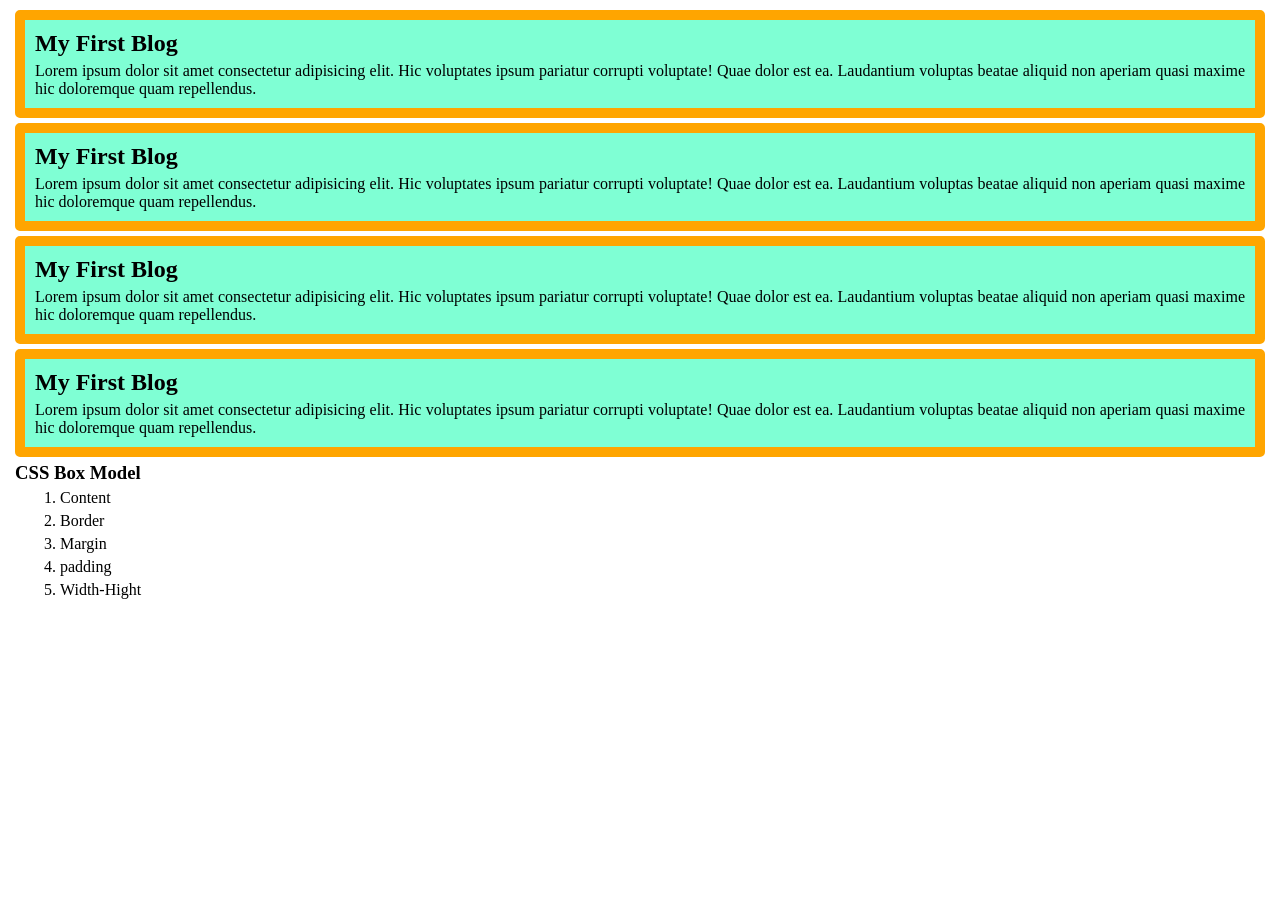
<file: index.html>
<!DOCTYPE html>
<html lang="en">
<head>
    <meta charset="UTF-8">
    <meta name="viewport" content="width=device-width, initial-scale=1.0">
    <title>My Developer Blogs</title>
    <style>
        *{
            margin: 5px;
            /* margin-top: 5px; */
            /* margin-bottom: 10%; */
            /* margin-left: 5cqmax; */
            /* margin-inline: 5px; */
        }
        .blog{
            background-color: aquamarine;
            border: 10px solid orange;
            border-radius: 5px;
            /* border-bottom: 20px; */
            /* border-top: 10px; */
            /* margin: 10px 20px; -->TB RL*/
            /* margin: 10px 20px 25px;--> T RL B */
            /* margin: 10px 20px 25px 50px --T R B L; */
            text-align: justify;
            padding: 5px;
            width: fit-content;
            height: fit-content;
        }
    </style>
</head>
<body>
    <div class="blog">
        <h2>My First Blog</h2>
        <p>Lorem ipsum dolor sit amet consectetur adipisicing elit. Hic voluptates ipsum pariatur corrupti voluptate! Quae dolor est ea. Laudantium voluptas beatae aliquid non aperiam quasi maxime hic doloremque quam repellendus.</p>
    </div>
    <div class="blog" >
        <h2>My First Blog</h2>
        <p>Lorem ipsum dolor sit amet consectetur adipisicing elit. Hic voluptates ipsum pariatur corrupti voluptate! Quae dolor est ea. Laudantium voluptas beatae aliquid non aperiam quasi maxime hic doloremque quam repellendus.</p>
    </div>
    <div class="blog">
        <h2>My First Blog</h2>
        <p>Lorem ipsum dolor sit amet consectetur adipisicing elit. Hic voluptates ipsum pariatur corrupti voluptate! Quae dolor est ea. Laudantium voluptas beatae aliquid non aperiam quasi maxime hic doloremque quam repellendus.</p>
    </div>
    <div class="blog" >
        <h2>My First Blog</h2>
        <p>Lorem ipsum dolor sit amet consectetur adipisicing elit. Hic voluptates ipsum pariatur corrupti voluptate! Quae dolor est ea. Laudantium voluptas beatae aliquid non aperiam quasi maxime hic doloremque quam repellendus.</p>
    </div>
    <h3>CSS Box Model</h3>
    <ol>
        <li>Content</li>
        <li>Border</li>
        <li>Margin</li>
        <li>padding</li>
        <li>Width-Hight</li>
    </ol>
</body>
</html>
</file>
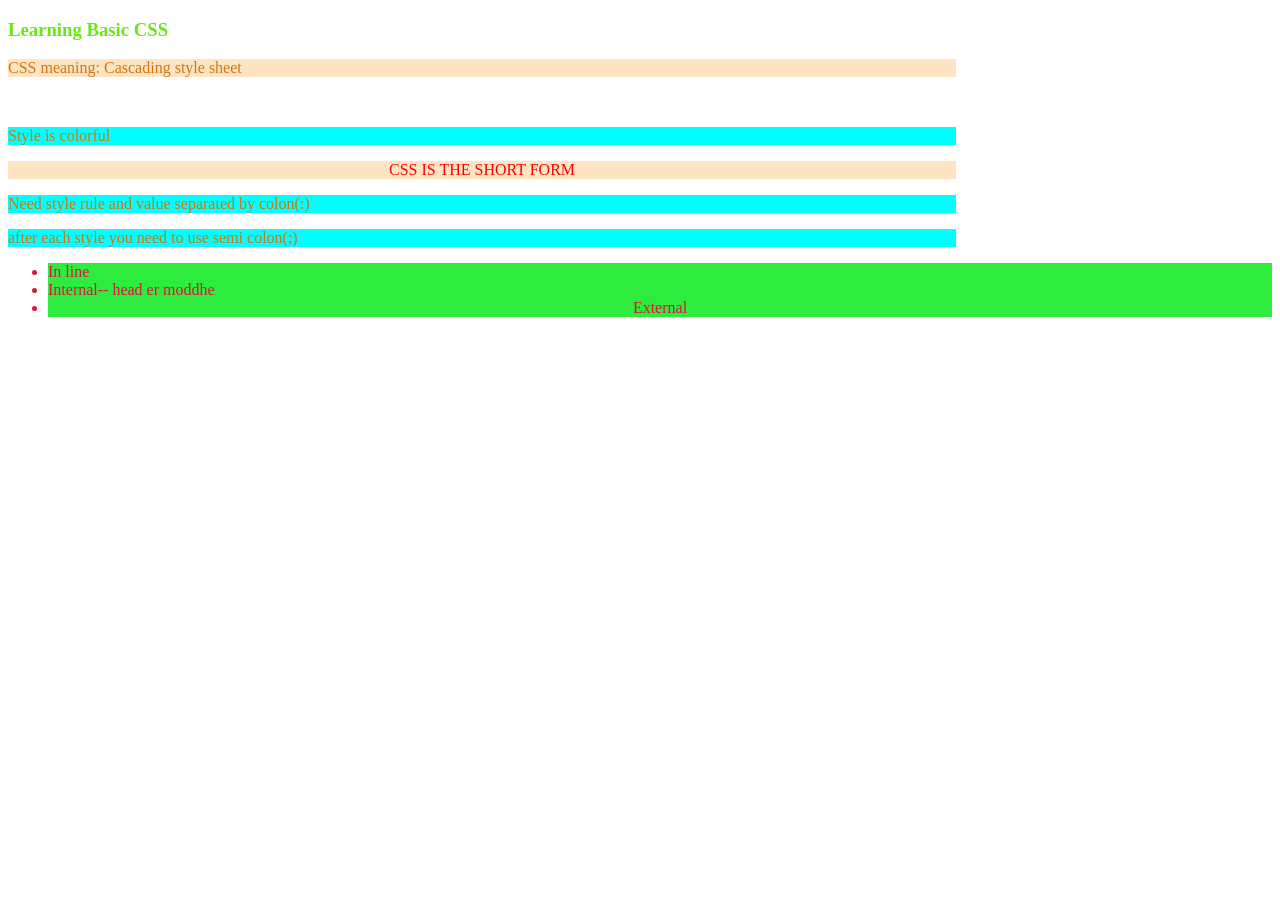
<file: Color.html>
<!DOCTYPE html>
<html lang="en">
<head>
    <meta charset="UTF-8">
    <meta name="viewport" content="width=device-width, initial-scale=1.0">
    <title>Explore Basic CSS</title>
    <style>
        #MAMU{
            color: red;
            text-align: center;
            background-color: bisque;
            text-transform: uppercase;
        }
        p{
            color: hwb(32 5% 18%);
            size-adjust: 75%;
            width: 75%;
        background-color: rgb(0, 255, 255);
        }
        li{
            background-color: #0ae91dd9;
            color: crimson;
        }
        .player{
            text-align:center;
        }
    </style>
</head>
<body>
    <h3 style="color: rgb(106, 231, 22);">Learning Basic CSS</h3>
    <P style="background-color: bisque;">CSS meaning: Cascading style sheet</p>
<br>
    
    <p>Style is colorful</p>
    <p id="MAMU">CSS is the short form</p>
    <p>Need style rule and value separated by colon(:) </p>
    <p>after each style you need to use semi colon(;)</p>
    <ul>
        <li>In line</li>
        <li>Internal-- head er moddhe</li>
        <li class="player">External</li>
    </ul>
</body>
</html>
</file>
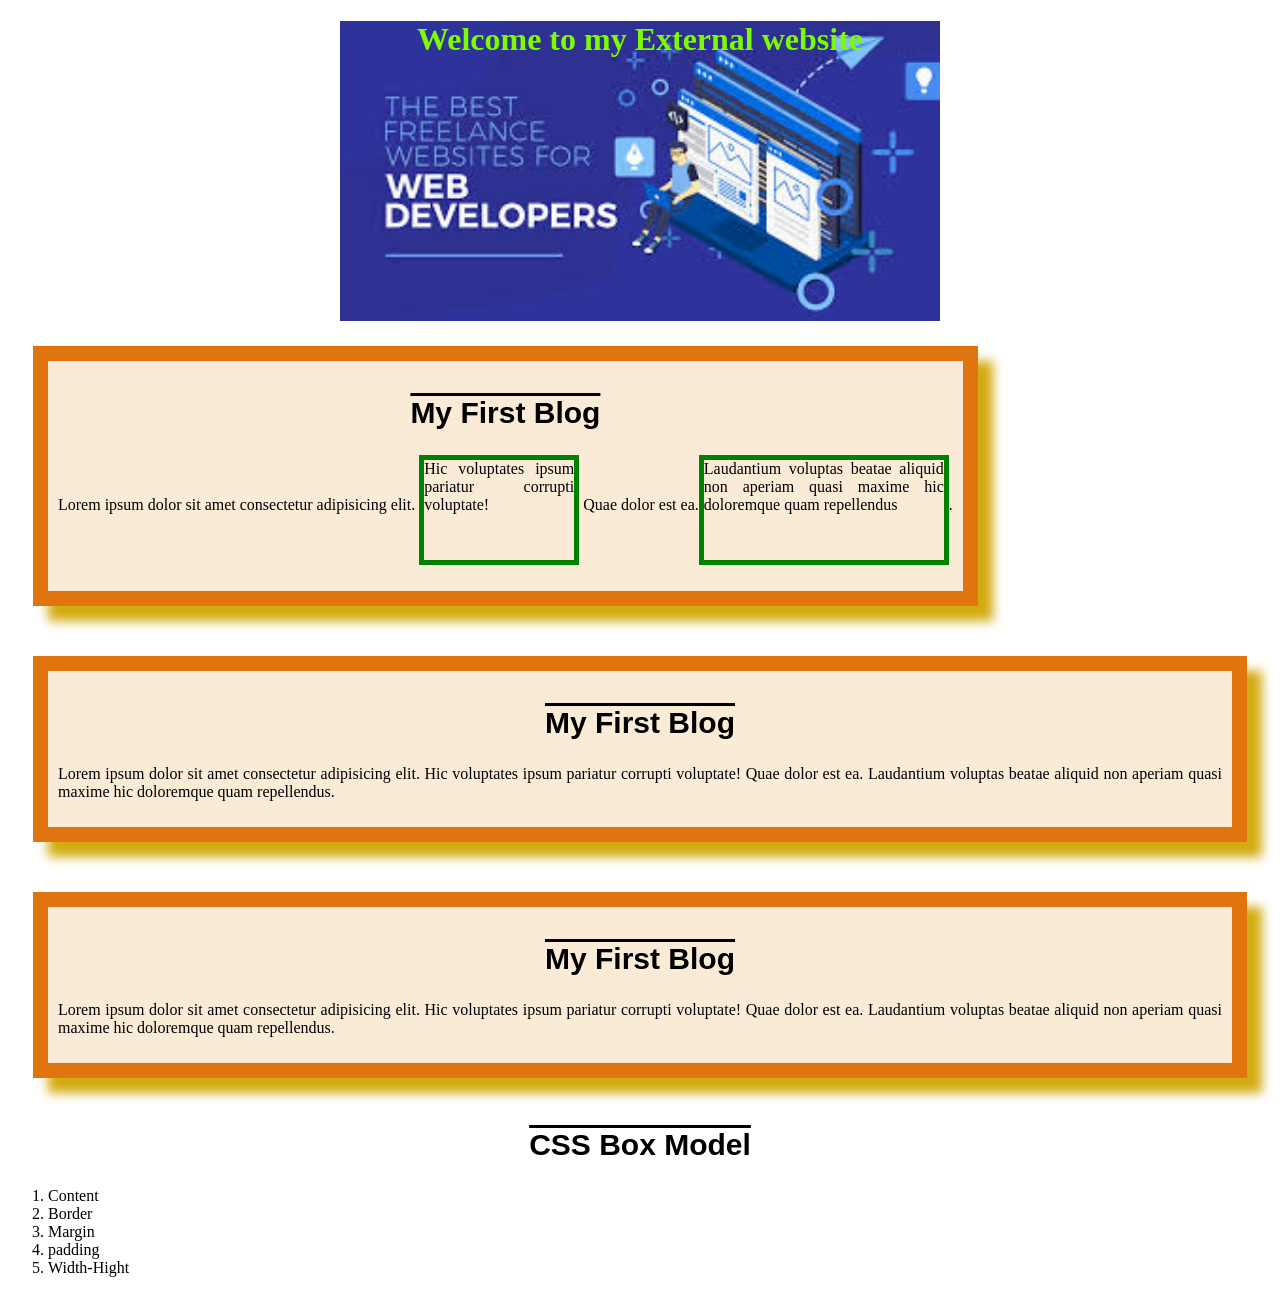
<file: external.html>
<!DOCTYPE html>
<html lang="en">
<head>
    <meta charset="UTF-8">
    <meta name="viewport" content="width=device-width, initial-scale=1.0">
    <title>External CSS</title>
    <link rel="stylesheet" href="style/blog.css".css">
</head>
<body>
    <header class="header">      <h1>Welcome to my External website</h1>
    </header>
    <div class="blog">
        <h2>My First Blog</h2>
        <p>Lorem ipsum dolor sit amet consectetur adipisicing elit. <span class="block">Hic voluptates ipsum pariatur corrupti voluptate!</span> Quae dolor est ea.<span class="an">Laudantium voluptas beatae aliquid non aperiam quasi maxime hic doloremque quam repellendus</span>.</p>
    </div>
    <div class=" second blog" >
        <h2>My First Blog</h2>
        <p>Lorem ipsum dolor sit amet consectetur adipisicing elit. Hic voluptates ipsum pariatur corrupti voluptate! Quae dolor est ea. Laudantium voluptas beatae aliquid non aperiam quasi maxime hic doloremque quam repellendus.</p>
    </div>
    <div class="blog">
        <h2>My First Blog</h2>
        <p>Lorem ipsum dolor sit amet consectetur adipisicing elit. Hic voluptates ipsum pariatur corrupti voluptate! Quae dolor est ea. Laudantium voluptas beatae aliquid non aperiam quasi maxime hic doloremque quam repellendus.</p> 
    </div>

        <h2>CSS Box Model</h2>
    <ol>
        <li>Content</li>
        <li>Border</li>
        <li>Margin</li>
        <li>padding</li>
        <li>Width-Hight</li>
    </ol>
</body>
</html>
</file>
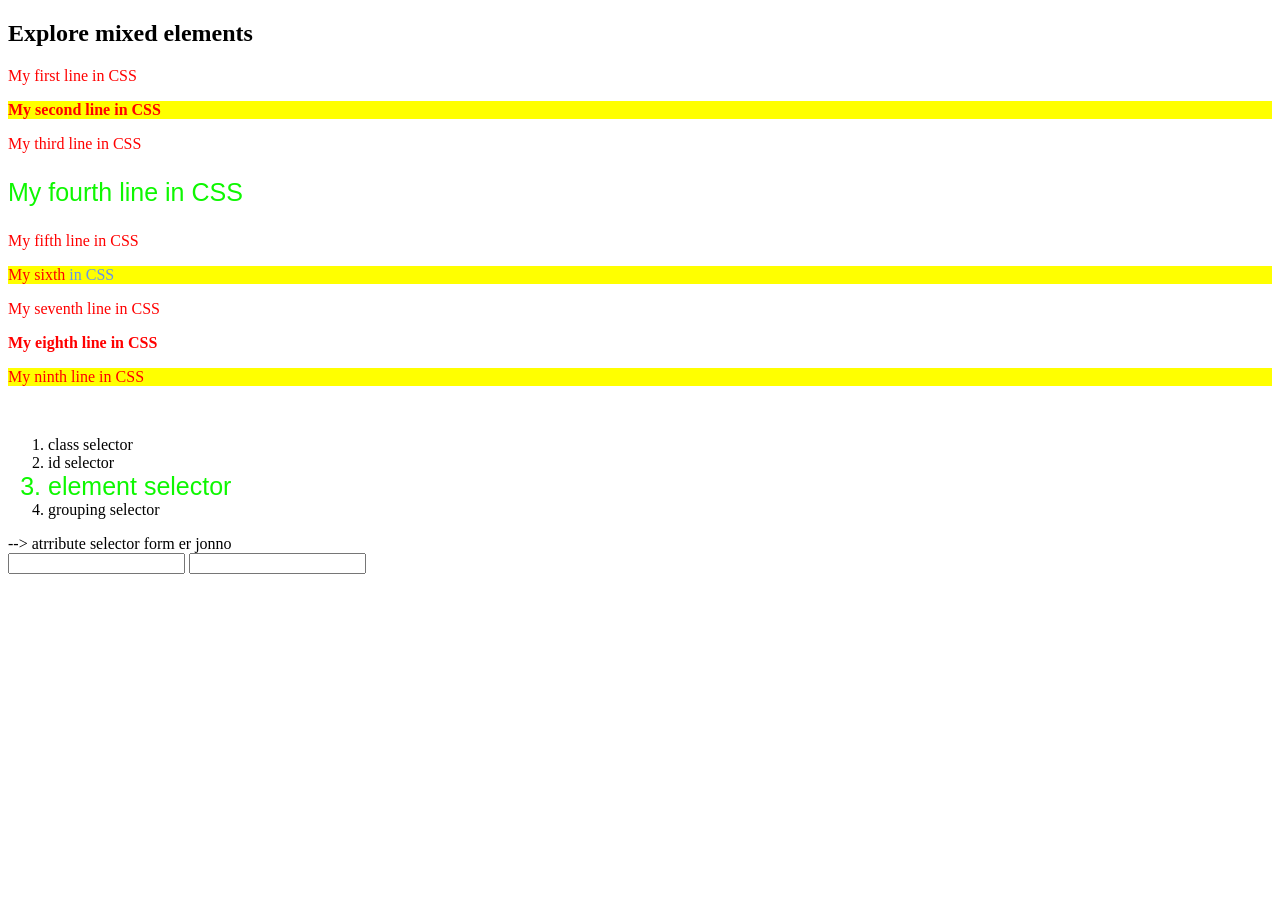
<file: selector.html>
<!DOCTYPE html>
<html lang="en">
<head>
    <meta charset="UTF-8">
    <meta name="viewport" content="width=device-width, initial-scale=1.0">
    <title>Mixed selectors</title>
    <style>
        
        p{
            color:red;
        }
        #maku, #luka{
            color:rgb(14, 247, 1);
            font-size: 25px;
            font-family: Arial, Helvetica, sans-serif;
        }
        .kala, .holud{
            background-color: yellow;
        }
        .bold{
            font-weight: 900;
        }
       input[type=email]{
        color: blue;
       }
       span{
        color: cornflowerblue;
       }
    </style>
</head>
<body>
    <h2>Explore mixed elements</h2>
    <p>My first line in CSS</p>
    <p class="kala bold">My second line in CSS</p>
    <p>My third line in CSS</p>
    <p id="maku">My fourth line in CSS</p>
    <p>My fifth line in CSS</p>
    <p class="kala">My sixth <span>in CSS</span></p>
    <p>My seventh line in CSS</p>
    <p class="bold">My eighth line in CSS</p>
    <p class="holud">My ninth line in CSS</p>
    <br>
    <ol>
        <li>class selector</li>
        <li>id selector</li>
        <li id="luka">element selector</li>
        <li>grouping selector</li>
    </ol>
    
--> atrribute selector form er jonno
<br>
    <form>
        <input type="email">
        <input type="password">
    </form>
</body>
</html>
</file>
<file: style/blog.css>
.header{
    color:lawngreen;
    height: 300px;
    background-image: url(../dev.jpg);
    background-repeat: no-repeat;
    background-size: contain;
    text-align: center;
    background-position: center;
}
span.block{
    display:inline-block;
    border: 5px solid green;
    /* margin: 10px; */
    height: 100px;
    width: 150px;
    text-align: justify;
}
.an{display:inline-block;
    border: 5px solid green;
    height: 100px;
    width: 240px;
    
}
h2{
    text-align: center;
    font-size: 30px;
    text-decoration: overline;
    /* text-shadow: 10px 10px; */
    font-family: 'Franklin Gothic Medium', 'Arial Narrow', Arial, sans-serif;
}
.blog{
    margin: 25px;
    border: 15px solid rgb(224, 116, 15);
    padding: 10px;
    text-align: justify;
    box-shadow: 15px 15px 10px rgba(209, 170, 12, 0.984);
    background-color: antiquewhite;
    display:inline-block;
}
.second{
    /* display:none; */
    /* content-visibility: hidden; */
    /* visibility: hidden; */
    /* motion: auto; */
    /* visibility: collapse; */
}
</file>
